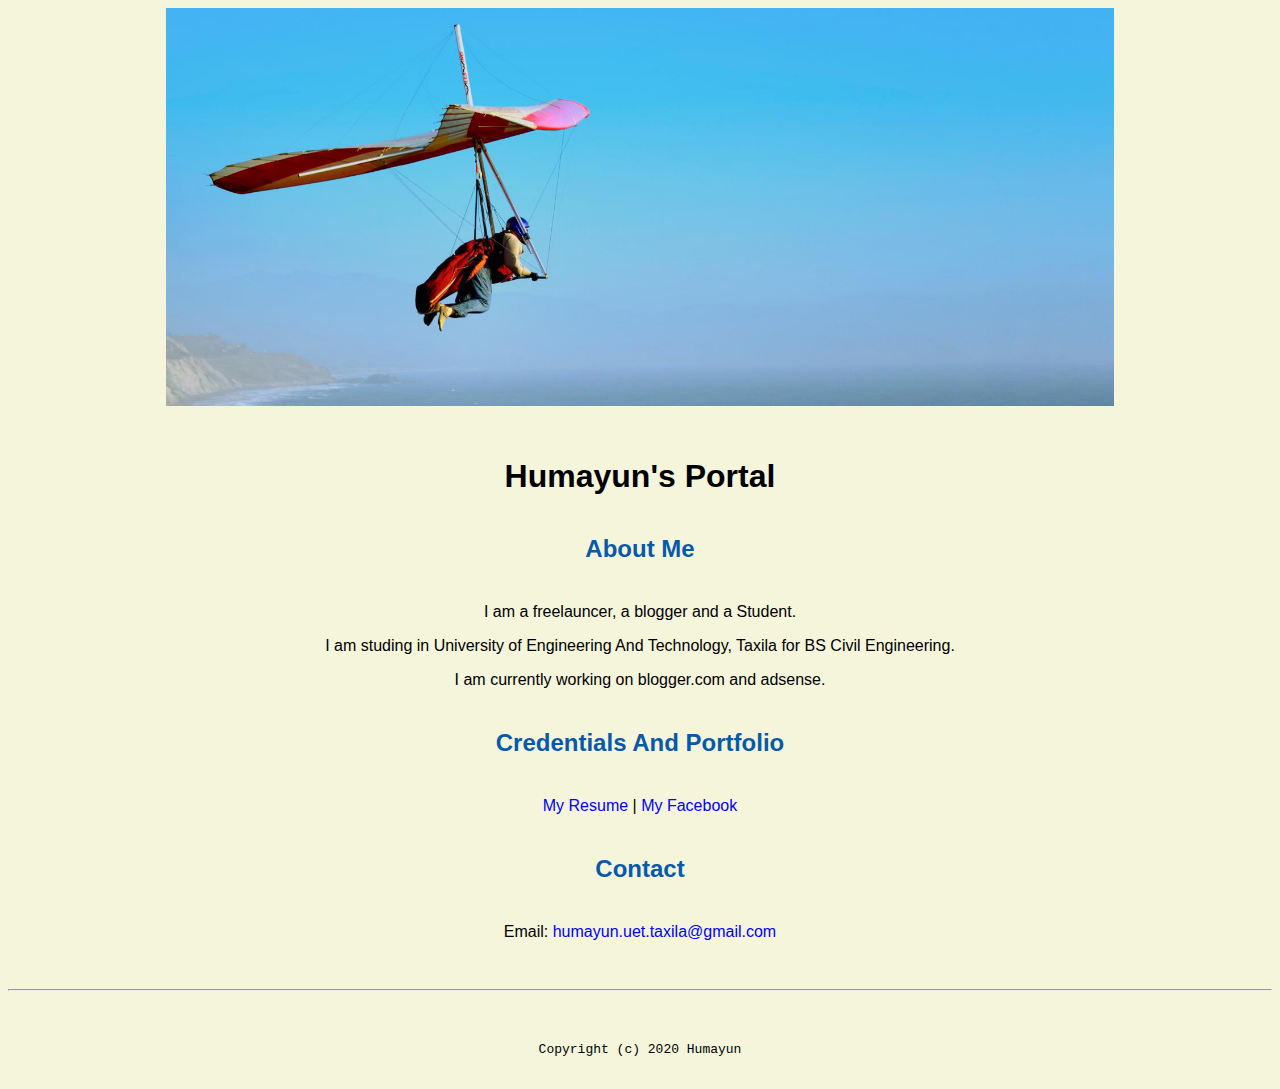
<file: index.html>
<!doctype html>

<!-- this is a comment for human! -->

<html lang="en">

  <header>
<title>Muhammad Humayun Tariq</title>
<link rel="stylesheet" href="css/master.css">
<link rel="FaviconIcon" href="favicon.ico" type="image/x-icon">
<link rel="shortcut" href="favicon.ico" type="image/x-icon">
<meta name="viewport" content="width-device-width, initial-scale=1, shrink-to-fit=no">
<meta name="name" content="Muhammad Humayun Tariq">
  </header>

  <body>

  <img src="images/banner.jpg" width="75%" alt="banner">
<h1>Humayun's Portal</h1>
<h2>About Me</h2>
<p>I am a freelauncer, a blogger and a Student.</p>
<p>I am studing in University of Engineering And Technology, Taxila for BS Civil Engineering.</p>
<p>I am currently working on blogger.com and adsense.</p>
    <h2>Credentials And Portfolio</h2>
  <p><a href="resume.html">My Resume</a> | <a href="https://facebook.com/humayun972">My Facebook</a></p>
    <h2>Contact</h2>
    <p>Email: <a href="mailto:"humayun.uet.taxila@gmail.com">humayun.uet.taxila@gmail.com</a></p>
  </body>

  <footer>
<hr>
<code>Copyright (c) 2020 Humayun</code>
  </footer>

</html>
</file>
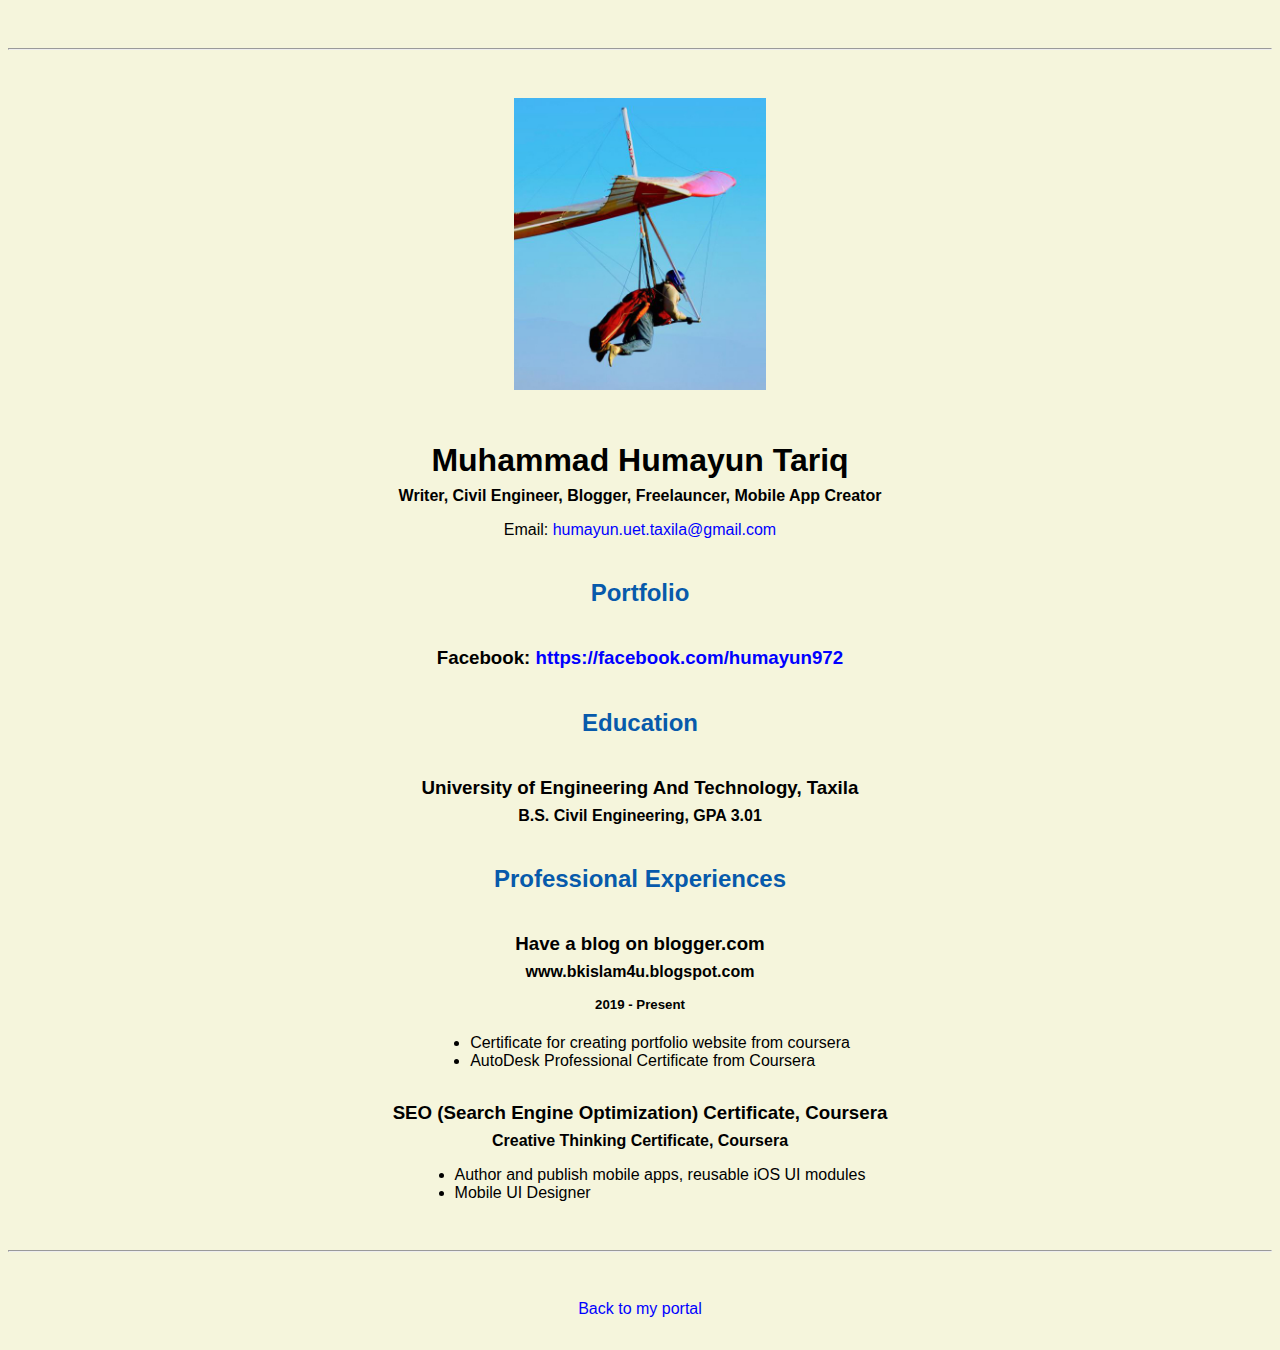
<file: resume.html>
<!doctype html>

<!-- this is a comment for human! -->

<html lang="en">

  <header>
    <title>Humayun Tariq's Resume</title>
    <link rel="stylesheet" href="css/master.css">
    <link rel="FaviconIcon" href="favicon.ico" type="image/x-icon">
    <link rel="shortcut" href="favicon.ico" type="image/x-icon">
    <meta name="viewport" content="width-device-width, initial-scale=1, shrink-to-fit=no">
    <meta name="name" content="Muhammad Humayun Tariq">
    
  </header>

  <body>
    <hr>

    <img src="images/headshot.jpg" alt="Humayun Tariq's headshot" width="20%">

    <h1>Muhammad Humayun Tariq</h1>
    <h4>Writer, Civil Engineer, Blogger, Freelauncer, Mobile App Creator</h4>

    <p>Email: <a href="mailto:humayun.uet.taxila@gmail.com" target="_blank">humayun.uet.taxila@gmail.com</a></p>
    <!-- don't post physical address, personal phone number or other personal information on the web! -->

    <h2>Portfolio</h2>
      <h3>Facebook: <a href="https://facebook.com/humayun972" target="_blank">https://facebook.com/humayun972</a></h3>

    <h2>Education</h2>

    <h3>University of Engineering And Technology, Taxila</h3>
    <h4>B.S. Civil Engineering, GPA 3.01</h4>

    <h2>Professional Experiences</h2>

    <h3>Have a blog on blogger.com</h3>
    <h4>www.bkislam4u.blogspot.com</h4>
    <h5>2019 - Present</h5>
      <ul>
        <li>Certificate for creating portfolio website from coursera</li>
        <li>AutoDesk Professional Certificate from Coursera</li>
      </ul>

    <h3>SEO (Search Engine Optimization) Certificate, Coursera</h3>
    <h4>Creative Thinking Certificate, Coursera</h4>

      <ul>
        <li>Author and publish mobile apps, reusable iOS UI modules</li>
        <li>Mobile UI Designer</li>
      </ul>
  </body>

  <footer>
  <hr>
  <p><a href="index.html">Back to my portal</a><p>
  </footer>

</html>
</file>
<file: css/master.css>
/* Cascading stylesheet for the website */

/* Text inside these asterisks and slashes are comments for human */

  a {
    color: blue; /* set the text color to blue here */
    text-decoration: none; /* This means we do not want hyperlinks to be underlined */
  }

  a:hover {
    color: red; /* set the text color to red here */
    text-decoration: none; /* This means we do not want hyperlinks to be underlined */
  }

  body {
    background-color: beige; /* set the background color here */
    color: black; /* set the text color to black here */
    font-family: Arial, Helvetica, sans-serif;  /* set the font here */
    text-align: center; /* set the text alignment here */
   }

  footer {
    margin-top: 2rem;
    margin-bottom: 2rem;
  }

  h1 {
    margin-bottom: 0.5rem;
    margin-top: 3rem;
   }

  h2 {
    color: #075AAB; /* set the text color of to #075AAB here */
    /* set both the bottom margin and top margin to 2.5rem here */
    margin-bottom: 2.5rem;
    margin-top: 2.5rem;
   }

  h3 {
    margin-bottom: 0;
    margin-top: 2rem;
  }

  h4 {
    margin-bottom: 1rem;
    margin-top: 0.5rem;
  }

  h5 {
    margin-top: 0.5rem;
  }

  hr {
    margin-bottom: 3rem;
    margin-top: 3rem;
  }

  /* this controls how the bullet points in the resume page looks */
  ul {
    display: table;
    margin: 0 auto;
    text-align: left;
  }
</file>
